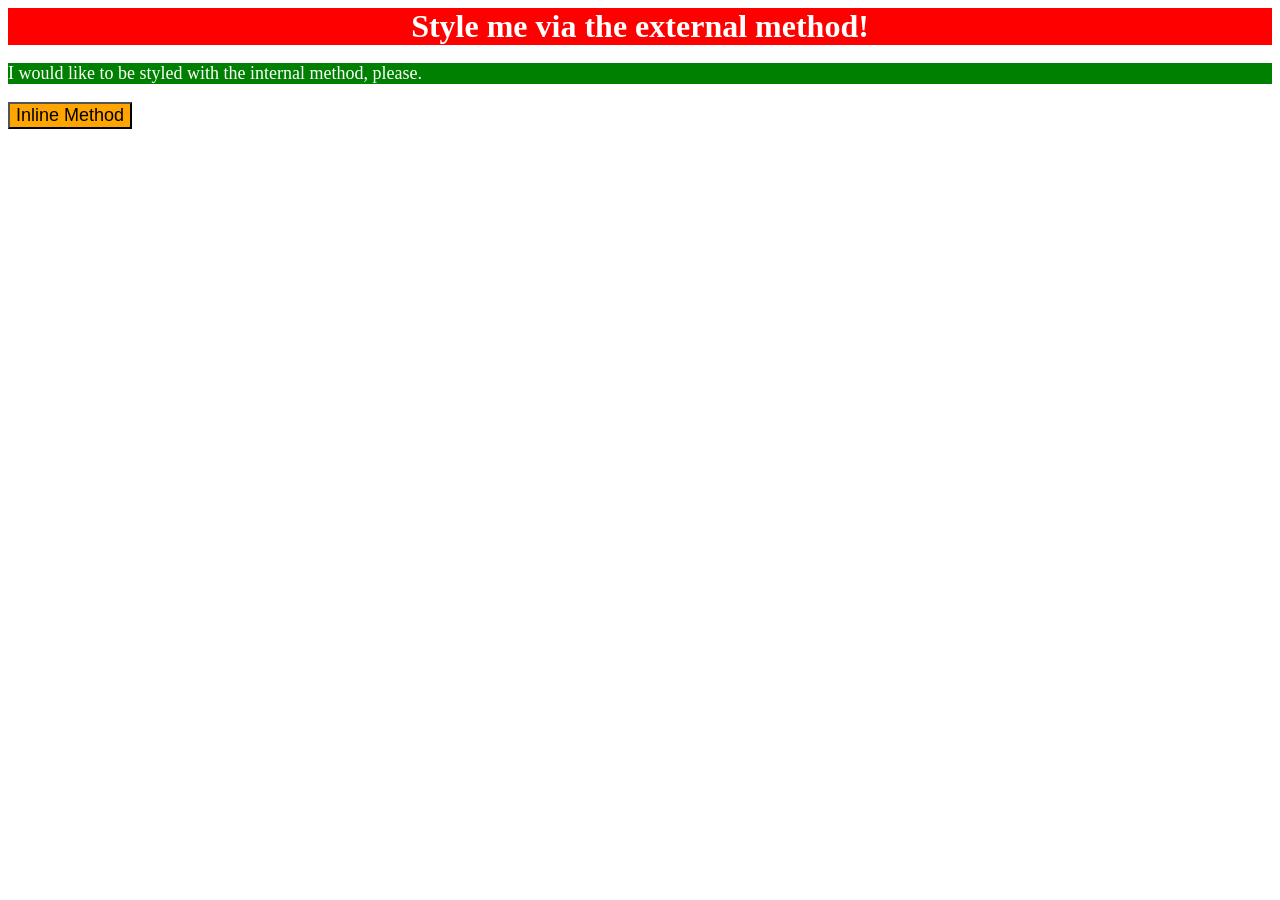
<file: foundations/01-css-methods/index.html>
<!DOCTYPE html>
<html lang="en">
  <head>
    <link rel="stylesheet" type="text/css" href="style.css">
    <meta charset="UTF-8">
    <meta http-equiv="X-UA-Compatible" content="IE=edge">
    <meta name="viewport" content="width=device-width, initial-scale=1.0">
    <title>Methods for Adding CSS</title>
  </head>
  <body>
    <div>Style me via the external method!</div>
    <p>I would like to be styled with the internal method, please.</p>
    <button style="background-color:orange;
    font-size: 18px;">Inline Method</button>
    <style type="text/css">
      p {
        background-color: green;
        color: white;
        font-size: 18px;
      }
    </style>
  </body>
</html>
</file>
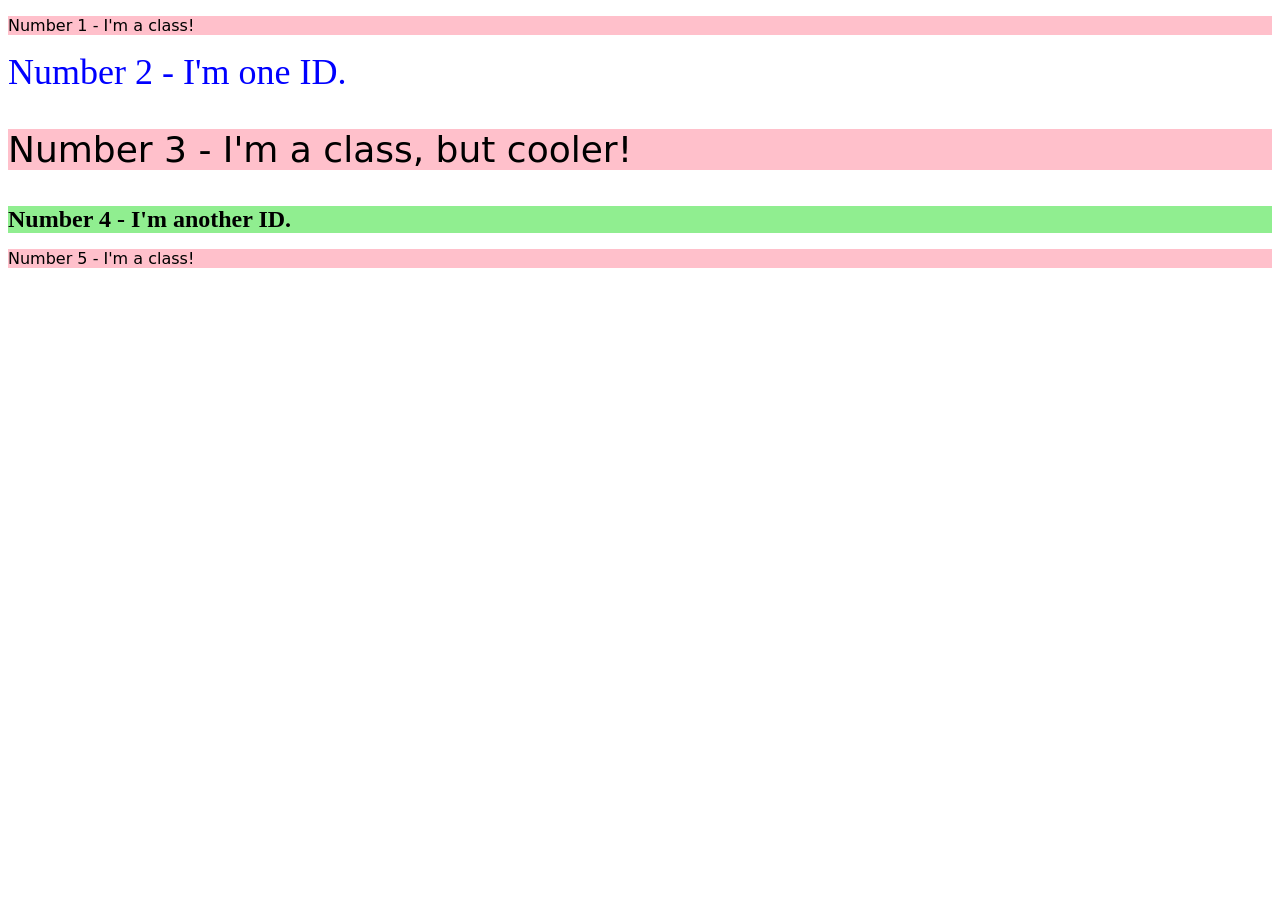
<file: foundations/02-class-id-selectors/index.html>
<!DOCTYPE html>
<html lang="en">
  <head>
    <meta charset="UTF-8">
    <meta http-equiv="X-UA-Compatible" content="IE=edge">
    <meta name="viewport" content="width=device-width, initial-scale=1.0">
    <title>Class and ID Selectors</title>
    <link rel="stylesheet" href="style.css">
  </head>
  <body>
    <p class="odd">Number 1 - I'm a class!</p>
    <div id="second">Number 2 - I'm one ID.</div>
    <p class="odd third">Number 3 - I'm a class, but cooler!</p>
    <div id="fourth">Number 4 - I'm another ID.</div>
    <p class="odd">Number 5 - I'm a class!</p>
  </body>
</html>
</file>
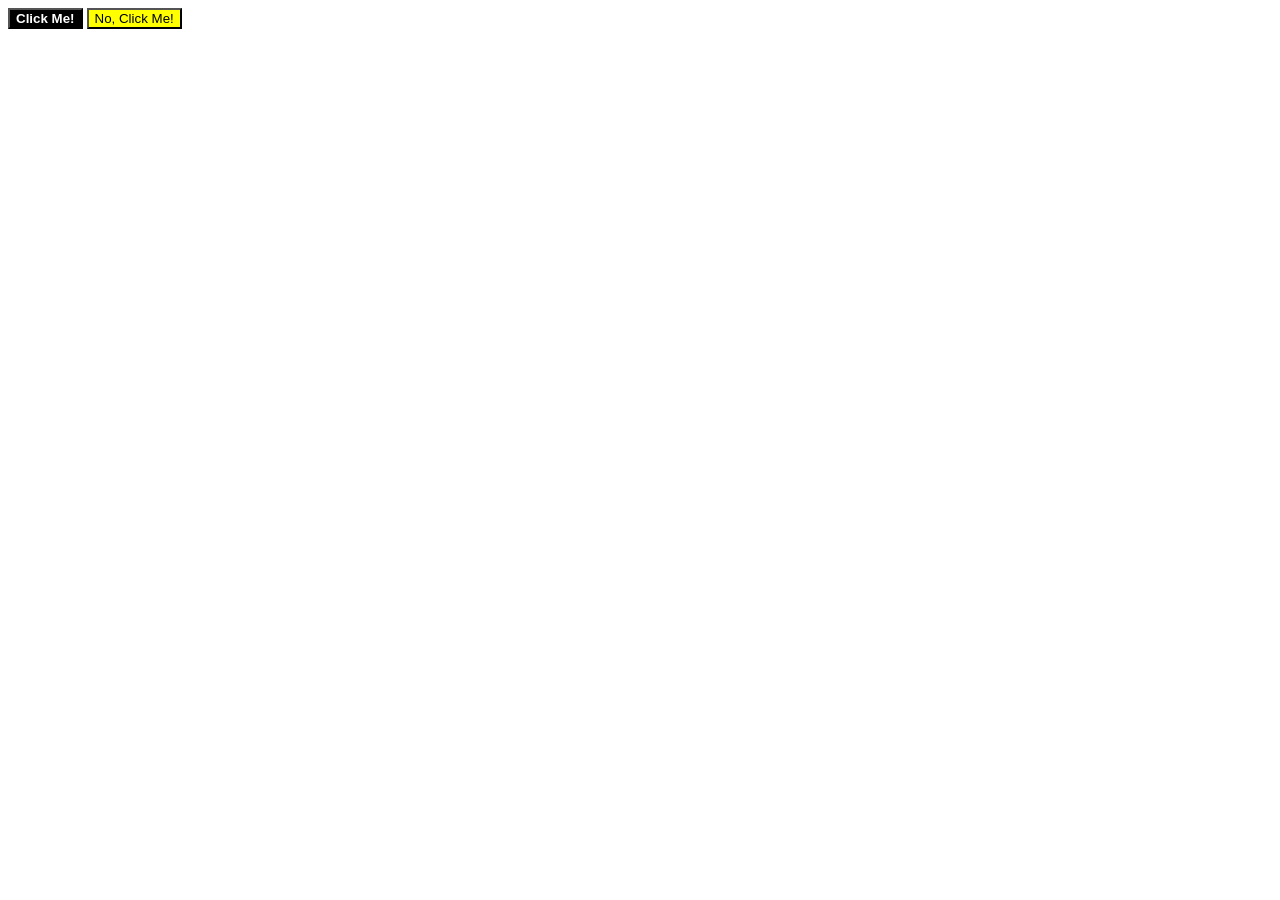
<file: foundations/03-grouping-selectors/index.html>
<!DOCTYPE html>
<html lang="en">
  <head>
    <meta charset="UTF-8">
    <meta http-equiv="X-UA-Compatible" content="IE=edge">
    <meta name="viewport" content="width=device-width, initial-scale=1.0">
    <title>Grouping Selectors</title>
    <link rel="stylesheet" href="style.css">
  </head>
  <body>
    <button class="fancy">Click Me!</button>
    <button class="inverted">No, Click Me!</button>
  </body>
</html>
</file>
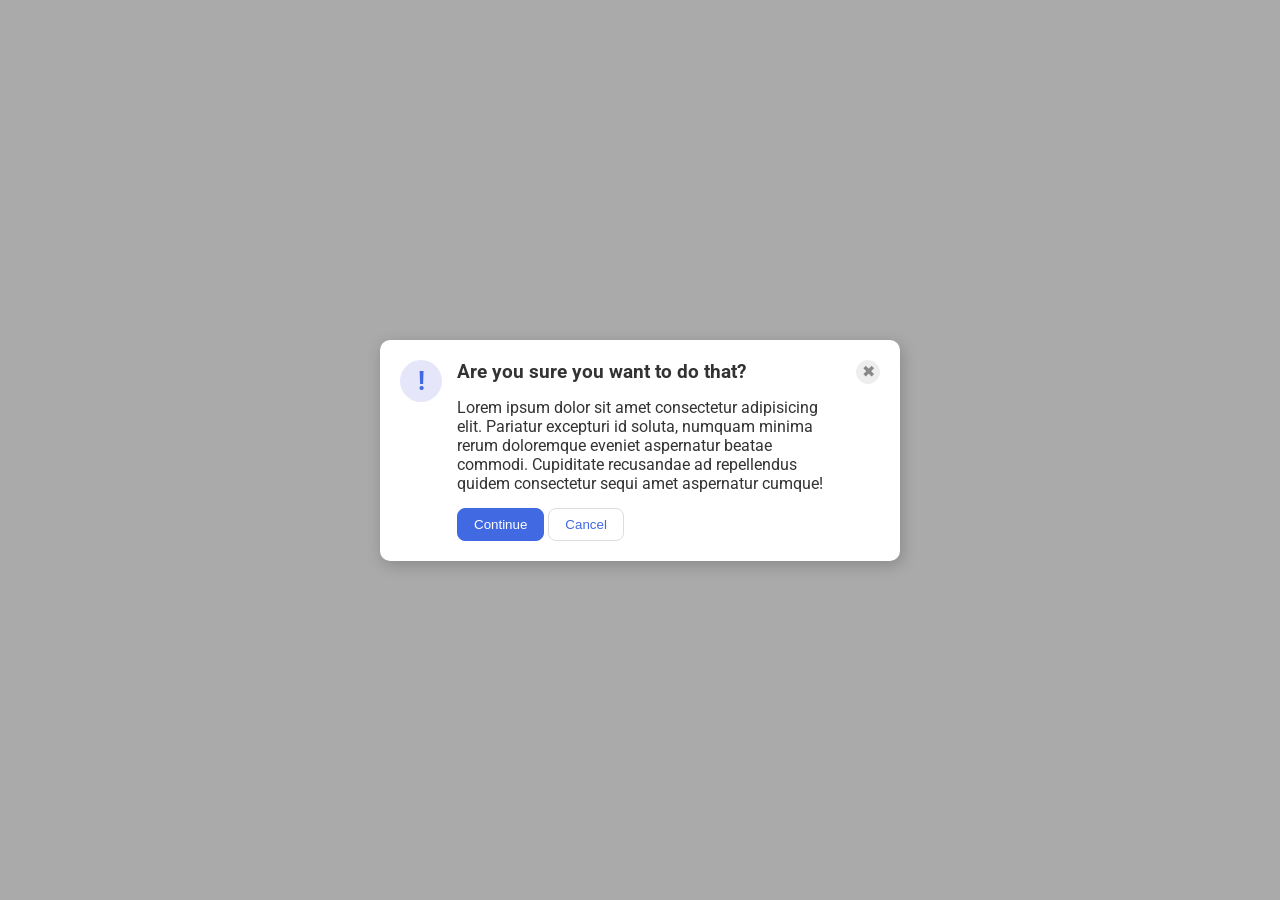
<file: foundations/flex/05-flex-modal/index.html>
<!doctype html>
<html lang="en">
  <head>
    <meta charset="UTF-8" />
    <meta http-equiv="X-UA-Compatible" content="IE=edge" />
    <meta name="viewport" content="width=device-width, initial-scale=1.0" />
    <link rel="stylesheet" href="style.css" />
    <title>Modal</title>
  </head>
  <body>
    <div class="modal">
      <div class="icon">!</div>
      <button class="close-button">✖</button>
      <div class="msg-body">
        <div class="header">Are you sure you want to do that?</div>
        <div class="text">
          Lorem ipsum dolor sit amet consectetur adipisicing elit. Pariatur
          excepturi id soluta, numquam minima rerum doloremque eveniet
          aspernatur beatae commodi. Cupiditate recusandae ad repellendus quidem
          consectetur sequi amet aspernatur cumque!
        </div>
        <div class="action">
          <button class="continue">Continue</button>
          <button class="cancel">Cancel</button>
        </div>
      </div>
    </div>
  </body>
</html>
</file>
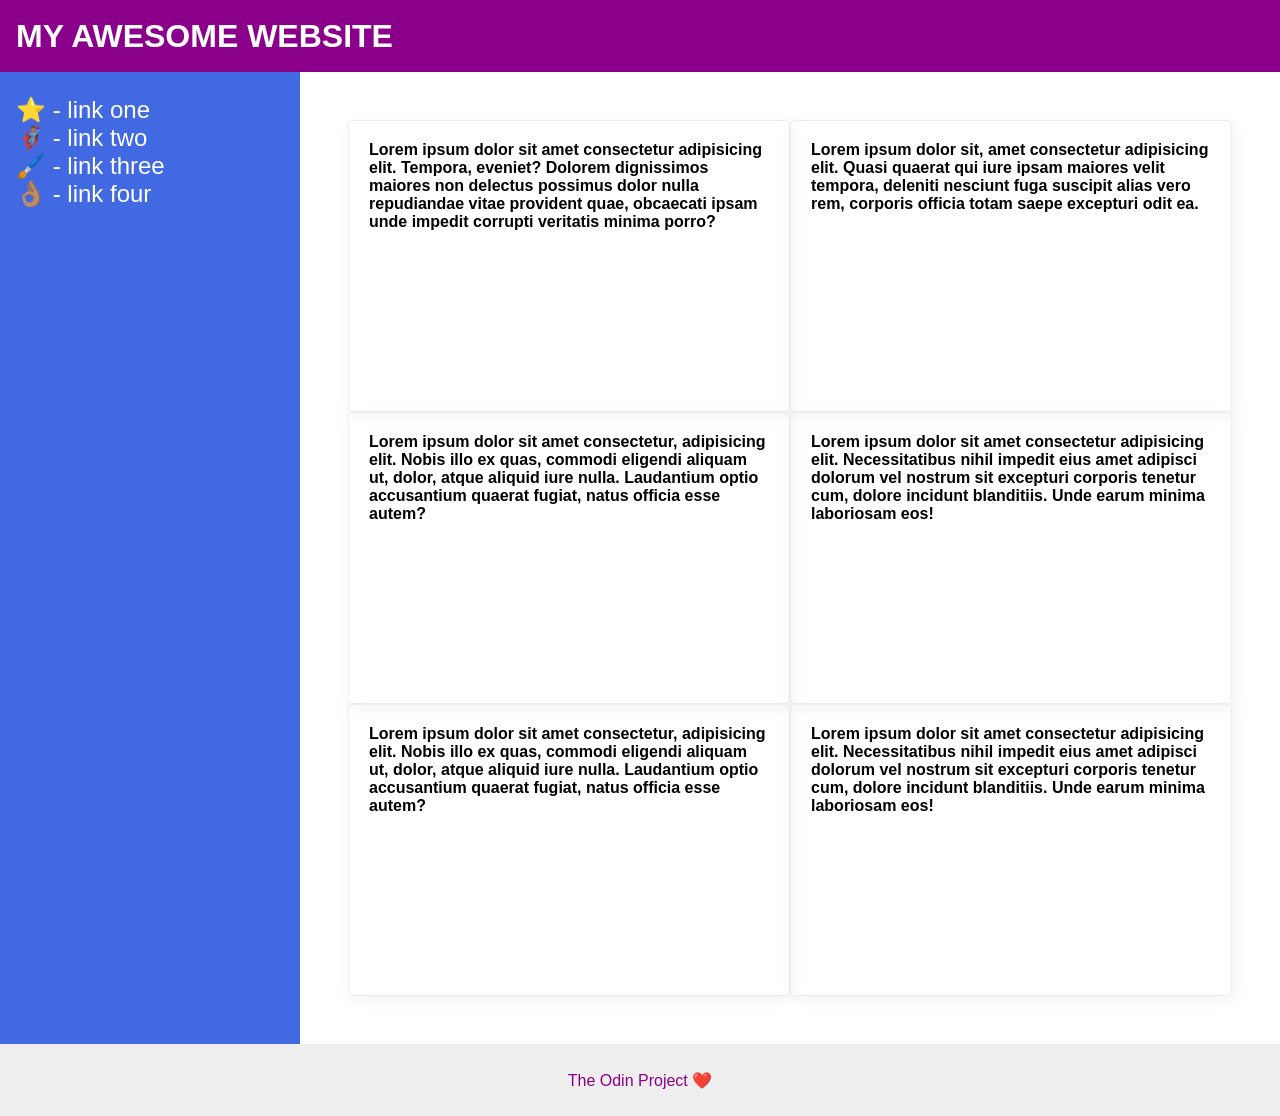
<file: foundations/flex/07-flex-layout-2/index.html>
<!doctype html>
<html lang="en">
  <head>
    <meta charset="UTF-8" />
    <meta http-equiv="X-UA-Compatible" content="IE=edge" />
    <meta name="viewport" content="width=device-width, initial-scale=1.0" />
    <title>The Holy Grail</title>
    <link rel="stylesheet" href="style.css" />
  </head>
  <body>
    <div class="header">MY AWESOME WEBSITE</div>

    <div class="content">
      <div class="sidebar">
        <ul>
          <li><a href="#">⭐ - link one</a></li>
          <li><a href="#">🦸🏽‍♂️ - link two</a></li>
          <li><a href="#">🖌️ - link three</a></li>
          <li><a href="#">👌🏽 - link four</a></li>
        </ul>
      </div>
      <div class="cards">
        <div class="card">
          Lorem ipsum dolor sit amet consectetur adipisicing elit. Tempora,
          eveniet? Dolorem dignissimos maiores non delectus possimus dolor nulla
          repudiandae vitae provident quae, obcaecati ipsam unde impedit
          corrupti veritatis minima porro?
        </div>
        <div class="card">
          Lorem ipsum dolor sit, amet consectetur adipisicing elit. Quasi
          quaerat qui iure ipsam maiores velit tempora, deleniti nesciunt fuga
          suscipit alias vero rem, corporis officia totam saepe excepturi odit
          ea.
        </div>
        <div class="card">
          Lorem ipsum dolor sit amet consectetur, adipisicing elit. Nobis illo
          ex quas, commodi eligendi aliquam ut, dolor, atque aliquid iure nulla.
          Laudantium optio accusantium quaerat fugiat, natus officia esse autem?
        </div>
        <div class="card">
          Lorem ipsum dolor sit amet consectetur adipisicing elit.
          Necessitatibus nihil impedit eius amet adipisci dolorum vel nostrum
          sit excepturi corporis tenetur cum, dolore incidunt blanditiis. Unde
          earum minima laboriosam eos!
        </div>
        <div class="card">
          Lorem ipsum dolor sit amet consectetur, adipisicing elit. Nobis illo
          ex quas, commodi eligendi aliquam ut, dolor, atque aliquid iure nulla.
          Laudantium optio accusantium quaerat fugiat, natus officia esse autem?
        </div>
        <div class="card">
          Lorem ipsum dolor sit amet consectetur adipisicing elit.
          Necessitatibus nihil impedit eius amet adipisci dolorum vel nostrum
          sit excepturi corporis tenetur cum, dolore incidunt blanditiis. Unde
          earum minima laboriosam eos!
        </div>
      </div>
    </div>
    <div class="footer">The Odin Project ❤️</div>
  </body>
</html>
</file>
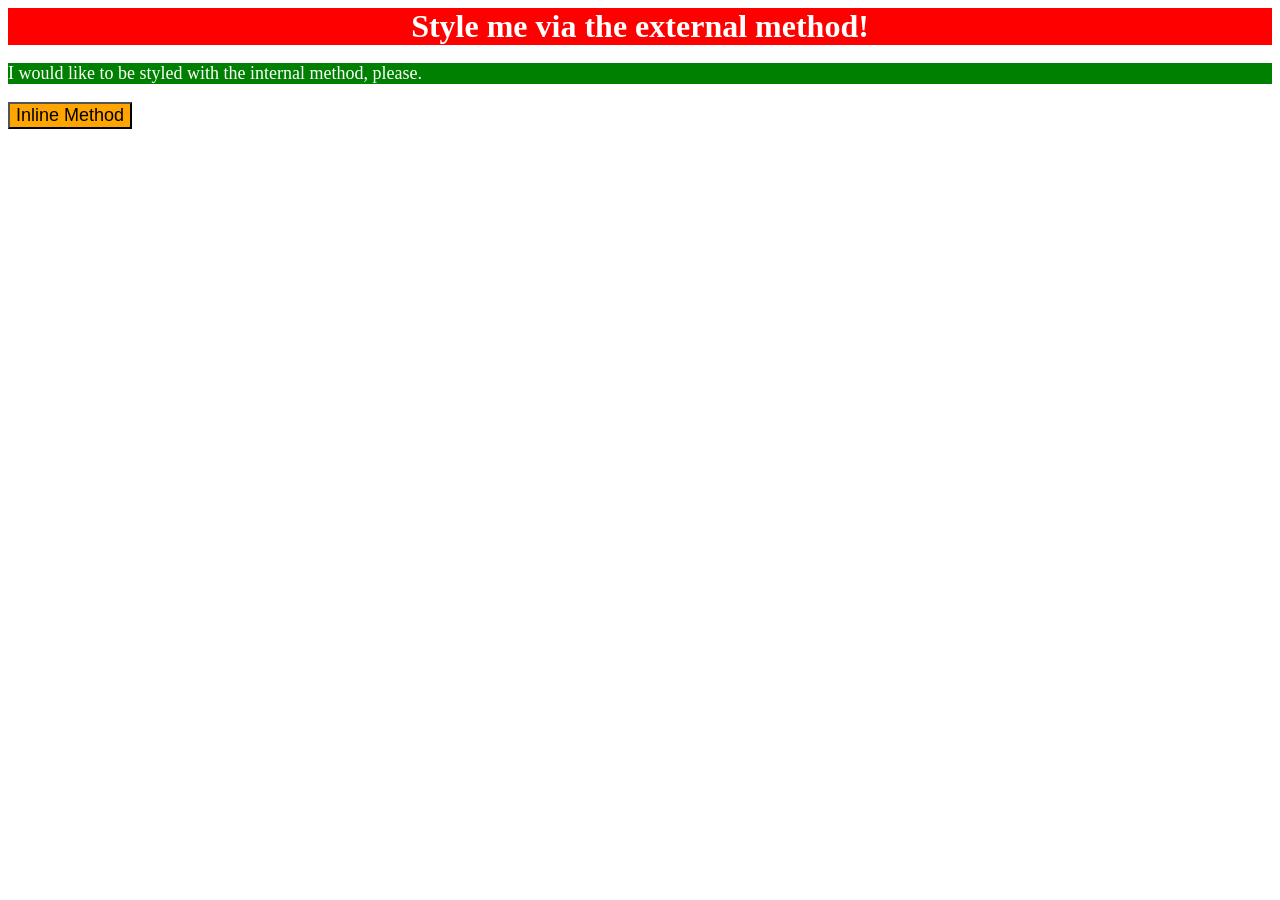
<file: foundations/intro-to-css/01-css-methods/index.html>
<!doctype html>
<html lang="en">
  <head>
    <meta charset="UTF-8" />
    <meta http-equiv="X-UA-Compatible" content="IE=edge" />
    <meta name="viewport" content="width=device-width, initial-scale=1.0" />
    <title>Methods for Adding CSS</title>
    <link href="solution/solution_own.css" rel="stylesheet" />
    <style>
      p {
        background-color: green;
        color: white;
        font-size: 18px;
      }
    </style>
  </head>
  <body>
    <div class="external">Style me via the external method!</div>
    <p>I would like to be styled with the internal method, please.</p>
    <button style="background-color: orange; font-size: 18px">
      Inline Method
    </button>
  </body>
</html>
</file>
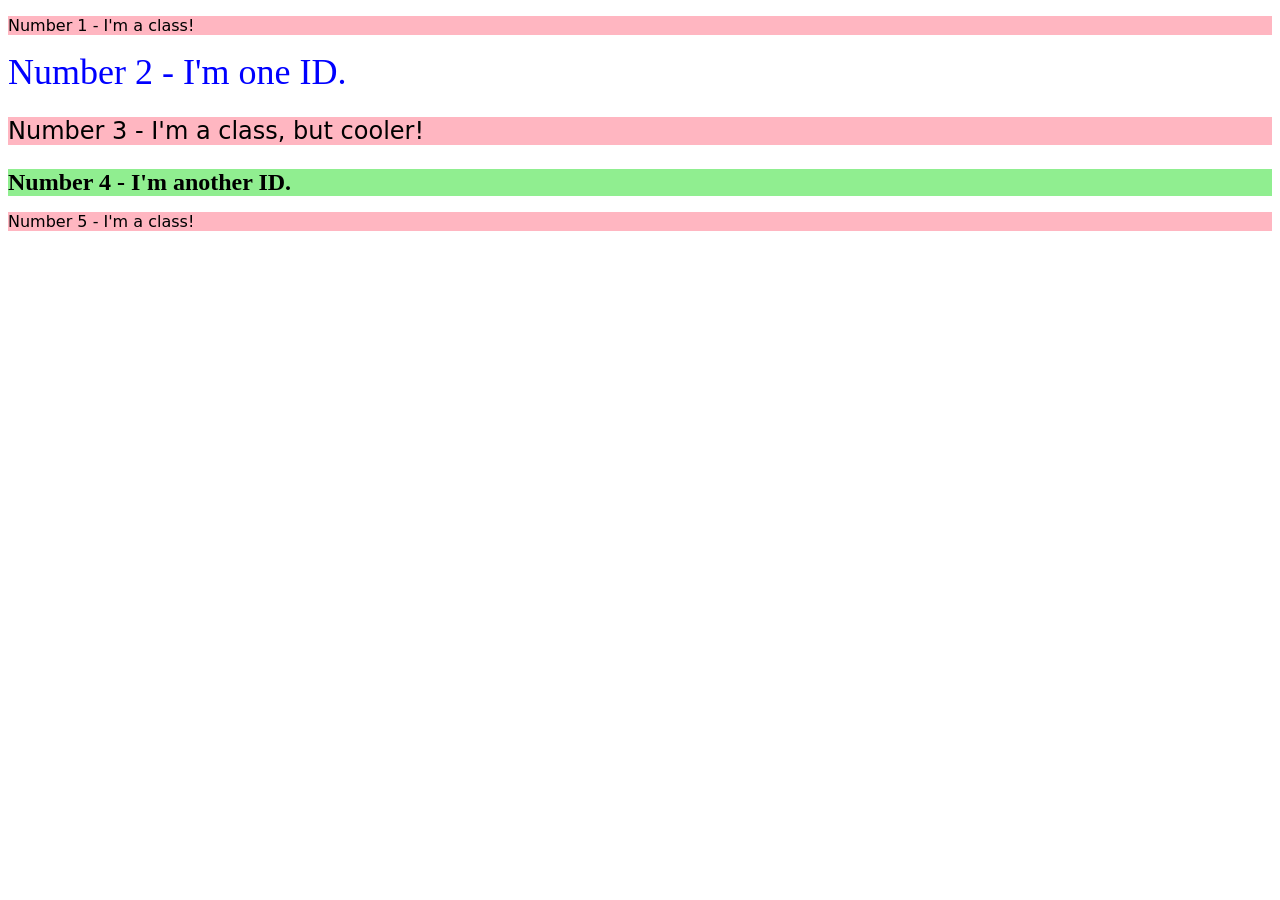
<file: foundations/intro-to-css/02-class-id-selectors/index.html>
<!doctype html>
<html lang="en">
  <head>
    <meta charset="UTF-8" />
    <meta http-equiv="X-UA-Compatible" content="IE=edge" />
    <meta name="viewport" content="width=device-width, initial-scale=1.0" />
    <title>Class and ID Selectors</title>
    <link rel="stylesheet" href="style.css" />
  </head>
  <body>
    <p class="odd">Number 1 - I'm a class!</p>
    <div id="second">Number 2 - I'm one ID.</div>
    <p class="odd third">Number 3 - I'm a class, but cooler!</p>
    <div id="fourth">Number 4 - I'm another ID.</div>
    <p class="odd">Number 5 - I'm a class!</p>
  </body>
</html>
</file>
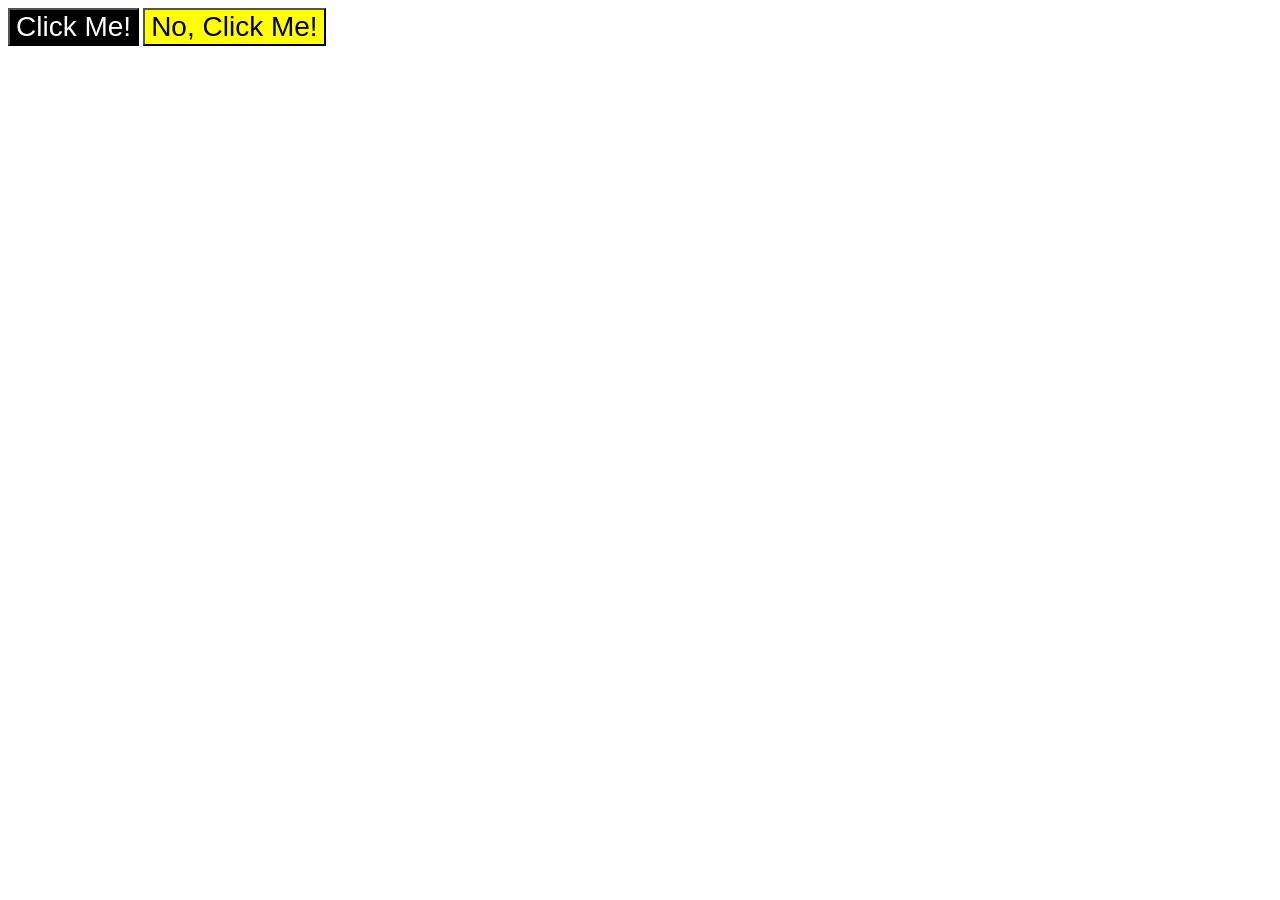
<file: foundations/intro-to-css/03-grouping-selectors/index.html>
<!doctype html>
<html lang="en">
  <head>
    <meta charset="UTF-8" />
    <meta http-equiv="X-UA-Compatible" content="IE=edge" />
    <meta name="viewport" content="width=device-width, initial-scale=1.0" />
    <title>Grouping Selectors</title>
    <link rel="stylesheet" href="style.css" />
  </head>
  <body>
    <button class="first">Click Me!</button>
    <button class="second">No, Click Me!</button>
  </body>
</html>
</file>
<file: foundations/01-css-methods/style.css>
div {
	background-color: red;
	color: white;
	font-size: 32px;
	text-align: center;
	font-weight: bold;
}
</file>
<file: foundations/02-class-id-selectors/style.css>
.odd {
	background-color: pink;
	font-family: "Verdana", "DejaVu Sans", sans-serif;
}
#second {
	color: blue;
	font-size: 36px;
}
.odd.third {
	font-size: 36px;
}
#fourth {
	background-color: lightgreen;
	font-size: 24px;
	font-weight: bold;
}
</file>
<file: foundations/03-grouping-selectors/style.css>
.fancy .inverted {
	font-size: 28px;
	font-family: "Helvetica", "Times New Roman", sans-serif;
}
.fancy {
	background-color: black;
	color: white;
	font-weight: bold;
}
.inverted {
	background-color: yellow;
}
</file>
<file: foundations/flex/05-flex-modal/style.css>
@import url("https://fonts.googleapis.com/css2?family=Roboto:wght@400;700&display=swap");

html,
body {
  height: 100%;
}

body {
  font-family: Roboto, sans-serif;
  margin: 0;
  background: #aaa;
  color: #333;
  /* I'll give you this one for free lol */
  display: flex;
  align-items: center;
  justify-content: center;
}

.modal {
  display: flex;
  background: white;
  width: 480px;
  border-radius: 10px;
  box-shadow: 2px 4px 16px rgba(0, 0, 0, 0.2);
  padding: 20px;
  gap: 15px;
  justify-content: space-between;
  align-items: stretch;
}

.icon {
  color: royalblue;
  font-size: 26px;
  font-weight: 700;
  background: lavender;
  width: 42px;
  height: 42px;
  border-radius: 50%;
  display: flex;
  align-items: center;
  justify-content: center;
  flex-shrink: 0;
}

.close-button {
  background: #eee;
  border-radius: 50%;
  color: #888;
  font-weight: 400;
  font-size: 16px;
  height: 24px;
  width: 24px;
  display: flex;
  align-items: center;
  justify-content: center;
  border: 1px solid #eee;
  padding: 0;
  order: 3;
  flex-shrink: 0;
}

button {
  cursor: pointer;
  padding: 8px 16px;
  border-radius: 8px;
}

button.continue {
  background: royalblue;
  border: 1px solid royalblue;
  color: white;
}

button.cancel {
  background: white;
  border: 1px solid #ddd;
  color: royalblue;
}
.modal-header {
  display: flex;
  justify-content: space-between;
  align-items: center;
}
.header {
  font-weight: bolder;
  font-size: larger;
}
.msg-body {
  display: flex;
  flex-direction: column;
  gap: 15px;
}
</file>
<file: foundations/flex/07-flex-layout-2/style.css>
body {
  font-family:
    -apple-system, BlinkMacSystemFont, "Segoe UI", Roboto, Oxygen, Ubuntu,
    Cantarell, "Open Sans", "Helvetica Neue", sans-serif;
  margin: 0;
  min-height: 100vh;
  display: flex;
  flex-direction: column;
}

.header {
  height: 72px;
  background: darkmagenta;
  color: white;
  font-size: 32px;
  font-weight: 900;
  display: flex;
  align-items: center;
  padding-left: 16px;
}

.footer {
  height: 72px;
  background: #eee;
  color: darkmagenta;
  display: flex;
  align-items: center;
  justify-content: center;
  margin-top: auto;
}

.sidebar {
  width: 300px;
  background: royalblue;
  box-sizing: border-box;
  align-items: stretch;
  flex-shrink: 0;
  font-size: 24px;
  color: white;
}
ul {
  padding-left: 16px;
}
li {
  list-style-type: none;
}
a {
  color: white;
  text-decoration: none;
}
.card {
  border: 1px solid #eee;
  box-shadow: 2px 4px 16px rgba(0, 0, 0, 0.06);
  border-radius: 4px;
  flex-basis: 400px;
  height: 250px;
  padding: 20px;
  font-weight: bold;
}
.content {
  display: flex;
  flex-grow: 1;
}
.cards {
  display: flex;
  flex-wrap: wrap;
  padding: 48px;
  justify-content: space-around;
}
</file>
<file: foundations/intro-to-css/01-css-methods/solution/solution_own.css>
.external {
  background-color: red;
  color: white;
  font-size: 32px;
  text-align: center;
  font-weight: bold;
}
</file>
<file: foundations/intro-to-css/02-class-id-selectors/style.css>
/* Add CSS Styling */

.odd {
  font-family: Verdana, "DejaVu Sans", sans-serif;
  background-color: lightpink;
}
#second {
  color: blue;
  font-size: 36px;
}
.third {
  font-size: 24px;
}
#fourth {
  background-color: lightgreen;
  font-size: 24px;
  font-weight: bold;
}
</file>
<file: foundations/intro-to-css/03-grouping-selectors/style.css>
.first,
.second {
  font-size: 28px;
  font-family: Helvetica, "Times new roman", sans-serif;
}
.first {
  background-color: black;
  color: white;
}
.second {
  background-color: yellow;
  color: black;
}
</file>
